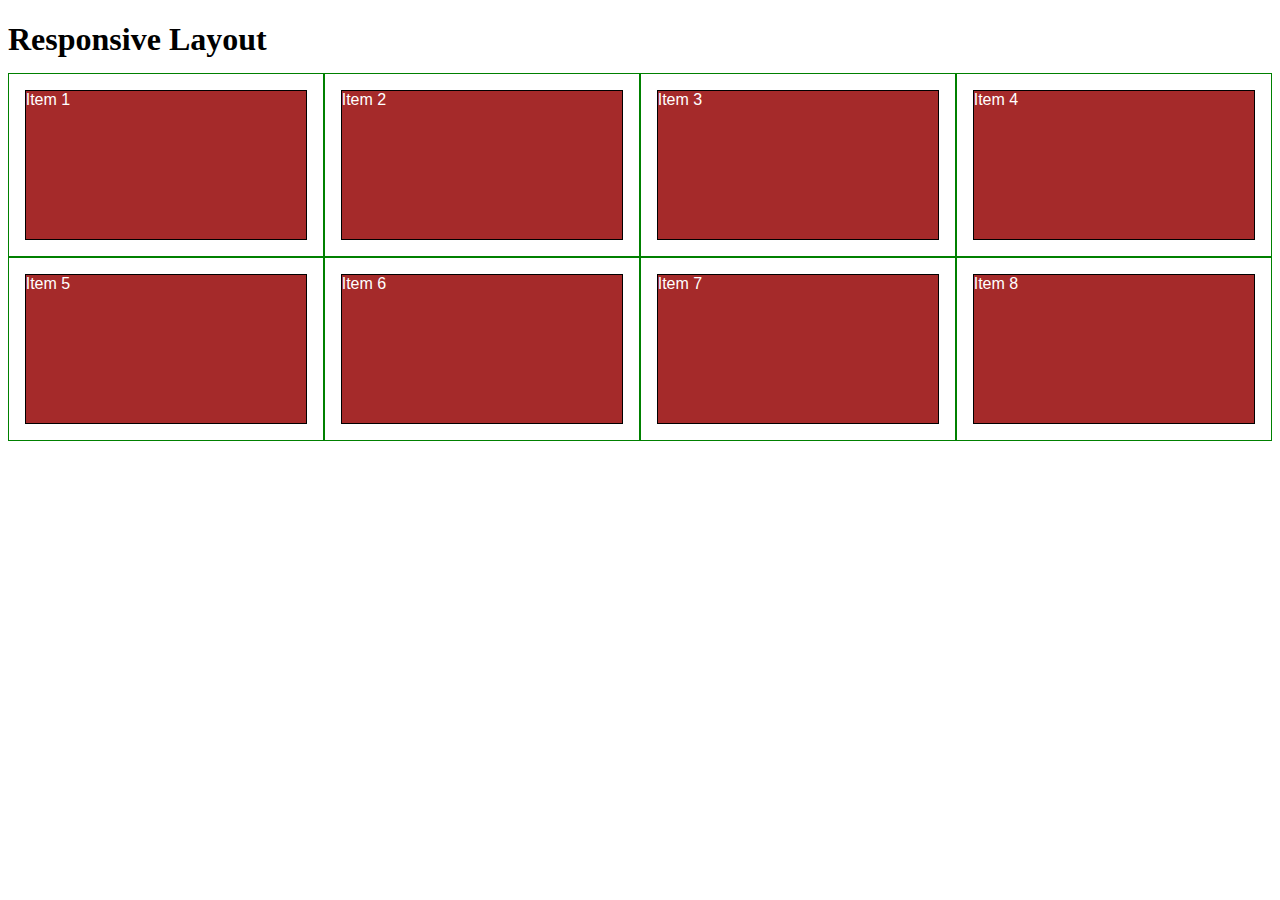
<file: mod2solution/index.html>
<!DOCTYPE html>
<html>
<head>
<meta charset="utf-8">
<meta name="viewport" content="width=device-width, initial-scale=1">
<title>Responsive Layout</title>
<style>

/********** Base styles **********/
* {
  box-sizing: border-box;
}
h1 {
  margin-bottom: 15px;
}

p {
  border: 1px solid black;
  background-color: #A52A2A;
  width: 90%;
  height: 150px;
  margin-right: auto;
  margin-left: auto;
  font-family: Helvetica;
  color: white;
}

/* Simple Responsive Framework. */
.row {
  width: 100%;
}

/********** Large devices only **********/
@media (min-width: 1200px) {
  .col-lg-1, .col-lg-2, .col-lg-3, .col-lg-4, .col-lg-5, .col-lg-6, .col-lg-7, .col-lg-8, .col-lg-9, .col-lg-10, .col-lg-11, .col-lg-12 {
    float: left;
    border: 1px solid green;
  }
  .col-lg-1 {
    width: 8.33%;
  }
  .col-lg-2 {
    width: 16.66%;
  }
  .col-lg-3 {
    width: 25%;
  }
  .col-lg-4 {
    width: 33.33%;
  }
  .col-lg-5 {
    width: 41.66%;
  }
  .col-lg-6 {
    width: 50%;
  }
  .col-lg-7 {
    width: 58.33%;
  }
  .col-lg-8 {
    width: 66.66%;
  }
  .col-lg-9 {
    width: 74.99%;
  }
  .col-lg-10 {
    width: 83.33%;
  }
  .col-lg-11 {
    width: 91.66%;
  }
  .col-lg-12 {
    width: 100%;
  }
}

/********** Medium devices only **********/
@media (min-width: 992px) and (max-width: 1199px) {
  .col-md-1, .col-md-2, .col-md-3, .col-md-4, .col-md-5, .col-md-6, .col-md-7, .col-md-8, .col-md-9, .col-md-10, .col-md-11, .col-md-12 {
    float: left;
    border: 1px solid green;
  }
  .col-md-1 {
    width: 8.33%;
  }
  .col-md-2 {
    width: 16.66%;
  }
  .col-md-3 {
    width: 25%;
  }
  .col-md-4 {
    width: 33.33%;
  }
  .col-md-5 {
    width: 41.66%;
  }
  .col-md-6 {
    width: 50%;
  }
  .col-md-7 {
    width: 58.33%;
  }
  .col-md-8 {
    width: 66.66%;
  }
  .col-md-9 {
    width: 74.99%;
  }
  .col-md-10 {
    width: 83.33%;
  }
  .col-md-11 {
    width: 91.66%;
  }
  .col-md-12 {
    width: 100%;
  }
}

</style>
</head>
<body>
<h1>Responsive Layout</h1>

<div class="row">
  <div class="col-lg-3 col-md-6"><p>Item 1</p></div>
  <div class="col-lg-3 col-md-6"><p>Item 2</p></div>
  <div class="col-lg-3 col-md-6"><p>Item 3</p></div>
  <div class="col-lg-3 col-md-6"><p>Item 4</p></div>
  <div class="col-lg-3 col-md-6"><p>Item 5</p></div>
  <div class="col-lg-3 col-md-6"><p>Item 6</p></div>
  <div class="col-lg-3 col-md-6"><p>Item 7</p></div>
  <div class="col-lg-3 col-md-6"><p>Item 8</p></div>
</div>

</body>
</html>
</file>
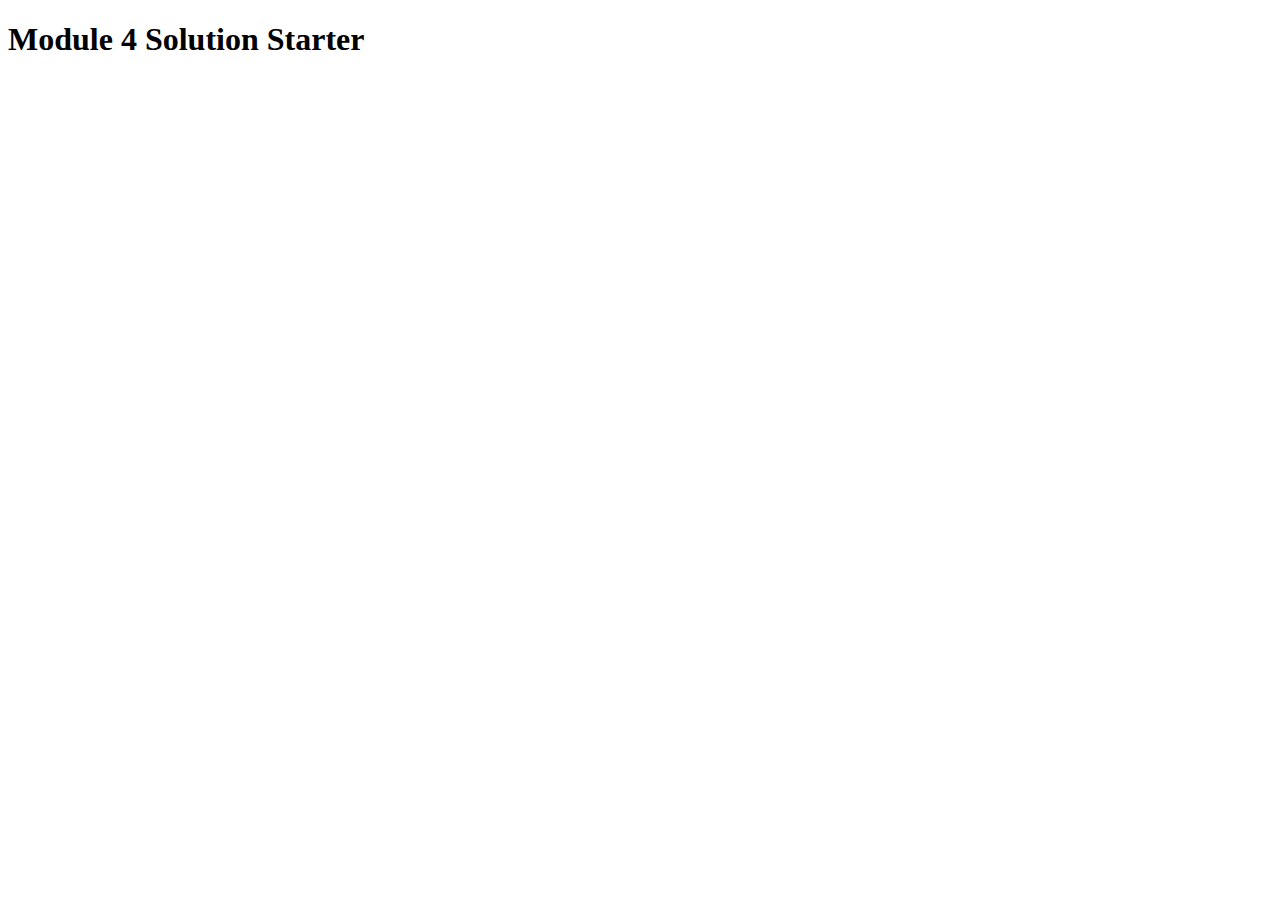
<file: module4solution/index.html>
<!DOCTYPE html>
<html>
<head>
  <meta charset="utf-8">
  <title>Module 4 Solution Starter</title>
  <script>
    var names = []; // DO NOT REMOVE
  </script>
  <script src="SpeakHello.js"></script>
  <script src="SpeakGoodBye.js"></script>
  <script src="script.js"></script>
</head>
<body>
  <h1>Module 4 Solution Starter</h1>
</body>
</html>
</file>
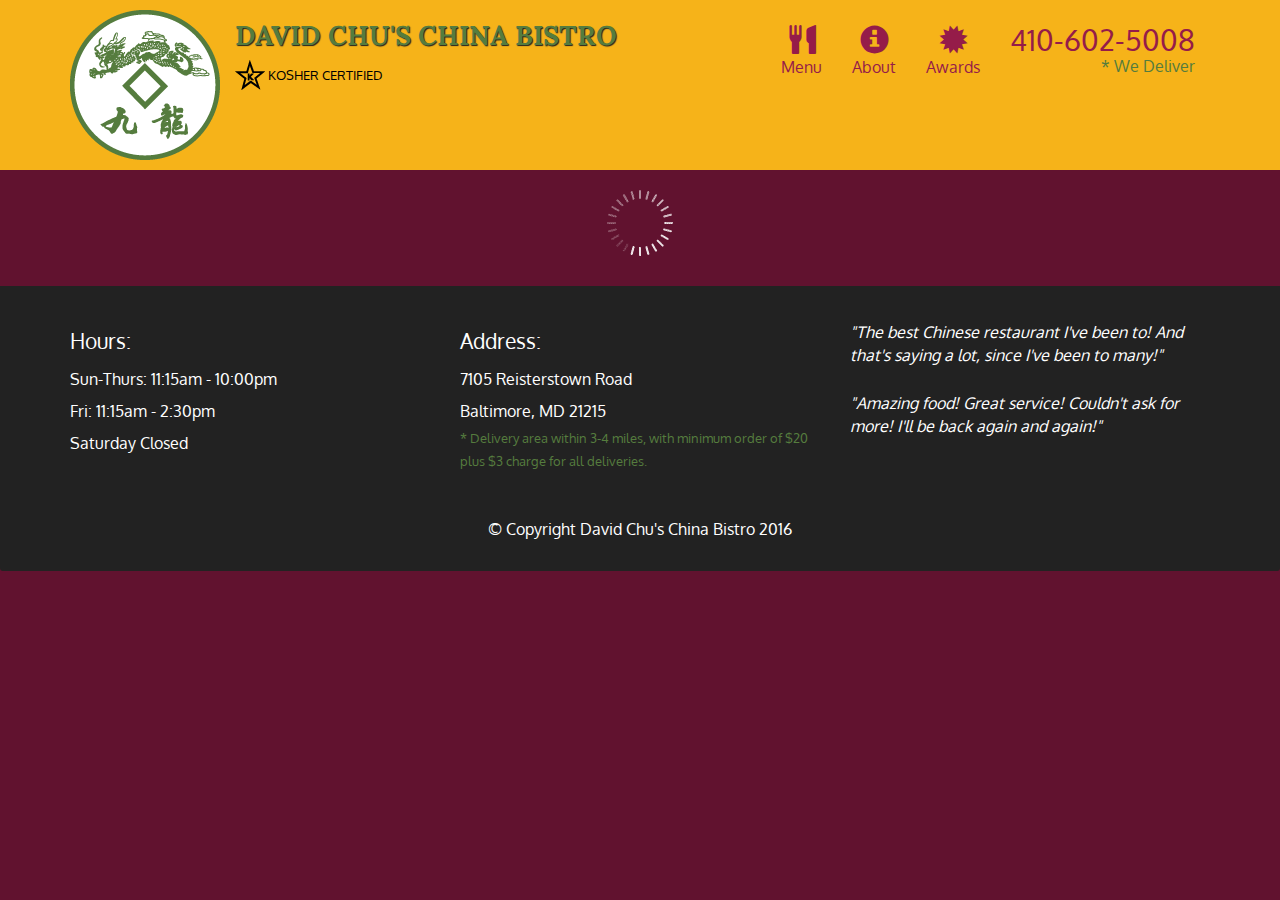
<file: module5solution/index.html>
<!doctype html>
<html lang="en">
  <head>
    <meta charset="utf-8">
    <meta http-equiv="X-UA-Compatible" content="IE=edge">
    <meta name="viewport" content="width=device-width, initial-scale=1">
    <title>David Chu's China Bistro</title>
    <link rel="stylesheet" href="css/bootstrap.min.css">
    <link rel="stylesheet" href="css/styles.css">
    <link href='https://fonts.googleapis.com/css?family=Oxygen:400,300,700' rel='stylesheet' type='text/css'>
    <link href='https://fonts.googleapis.com/css?family=Lora' rel='stylesheet' type='text/css'>
  </head>
<body>
  <header>
    <nav id="header-nav" class="navbar navbar-default">
      <div class="container">
        <div class="navbar-header">
          <a href="index.html" class="pull-left visible-md visible-lg">
            <div id="logo-img" alt="Logo image"></div>
          </a>

          <div class="navbar-brand">
            <a href="index.html"><h1>David Chu's China Bistro</h1></a>
            <p>
              <img src="images/star-k-logo.png" alt="Kosher certification">
              <span>Kosher Certified</span>
            </p>
          </div>

          <button id="navbarToggle" type="button" class="navbar-toggle collapsed" data-toggle="collapse" data-target="#collapsable-nav" aria-expanded="false">
            <span class="sr-only">Toggle navigation</span>
            <span class="icon-bar"></span>
            <span class="icon-bar"></span>
            <span class="icon-bar"></span>
          </button>
        </div>
        
        <div id="collapsable-nav" class="collapse navbar-collapse">
           <ul id="nav-list" class="nav navbar-nav navbar-right">
            <li id="navHomeButton" class="visible-xs active">
              <a href="index.html">
                <span class="glyphicon glyphicon-home"></span> Home</a>
            </li>
            <li id="navMenuButton">
              <a href="#" onclick="$dc.loadMenuCategories();">
                <span class="glyphicon glyphicon-cutlery"></span><br class="hidden-xs"> Menu</a>
            </li>
            <li>
              <a href="#">
                <span class="glyphicon glyphicon-info-sign"></span><br class="hidden-xs"> About</a>
            </li>
            <li>
              <a href="#">
                <span class="glyphicon glyphicon-certificate"></span><br class="hidden-xs"> Awards</a>
            </li>
            <li id="phone" class="hidden-xs">
              <a href="tel:410-602-5008">
                <span>410-602-5008</span></a><div>* We Deliver</div>
            </li>
          </ul><!-- #nav-list -->
        </div><!-- .collapse .navbar-collapse -->
      </div><!-- .container -->
    </nav><!-- #header-nav -->
  </header>

  <div id="call-btn" class="visible-xs">
    <a class="btn" href="tel:410-602-5008">
    <span class="glyphicon glyphicon-earphone"></span>
    410-602-5008
    </a>
  </div>
  <div id="xs-deliver" class="text-center visible-xs">* We Deliver</div>

  <div id="main-content" class="container"></div>

  <footer class="panel-footer">
    <div class="container">
      <div class="row">
        <section id="hours" class="col-sm-4">
          <span>Hours:</span><br>
          Sun-Thurs: 11:15am - 10:00pm<br>
          Fri: 11:15am - 2:30pm<br>
          Saturday Closed
          <hr class="visible-xs">
        </section>
        <section id="address" class="col-sm-4">
          <span>Address:</span><br>
          7105 Reisterstown Road<br>
          Baltimore, MD 21215
          <p>* Delivery area within 3-4 miles, with minimum order of $20 plus $3 charge for all deliveries.</p>
          <hr class="visible-xs">
        </section>
        <section id="testimonials" class="col-sm-4">
          <p>"The best Chinese restaurant I've been to! And that's saying a lot, since I've been to many!"</p>
          <p>"Amazing food! Great service! Couldn't ask for more! I'll be back again and again!"</p>
        </section>
      </div>
      <div class="text-center">&copy; Copyright David Chu's China Bistro 2016</div>
    </div>
  </footer>

  <!-- jQuery (Bootstrap JS plugins depend on it) -->
  <script src="js/jquery-2.1.4.min.js"></script>
  <script src="js/bootstrap.min.js"></script>
  <script src="js/ajax-utils.js"></script>
  <script src="js/script.js"></script>
</body>
</html>
</file>
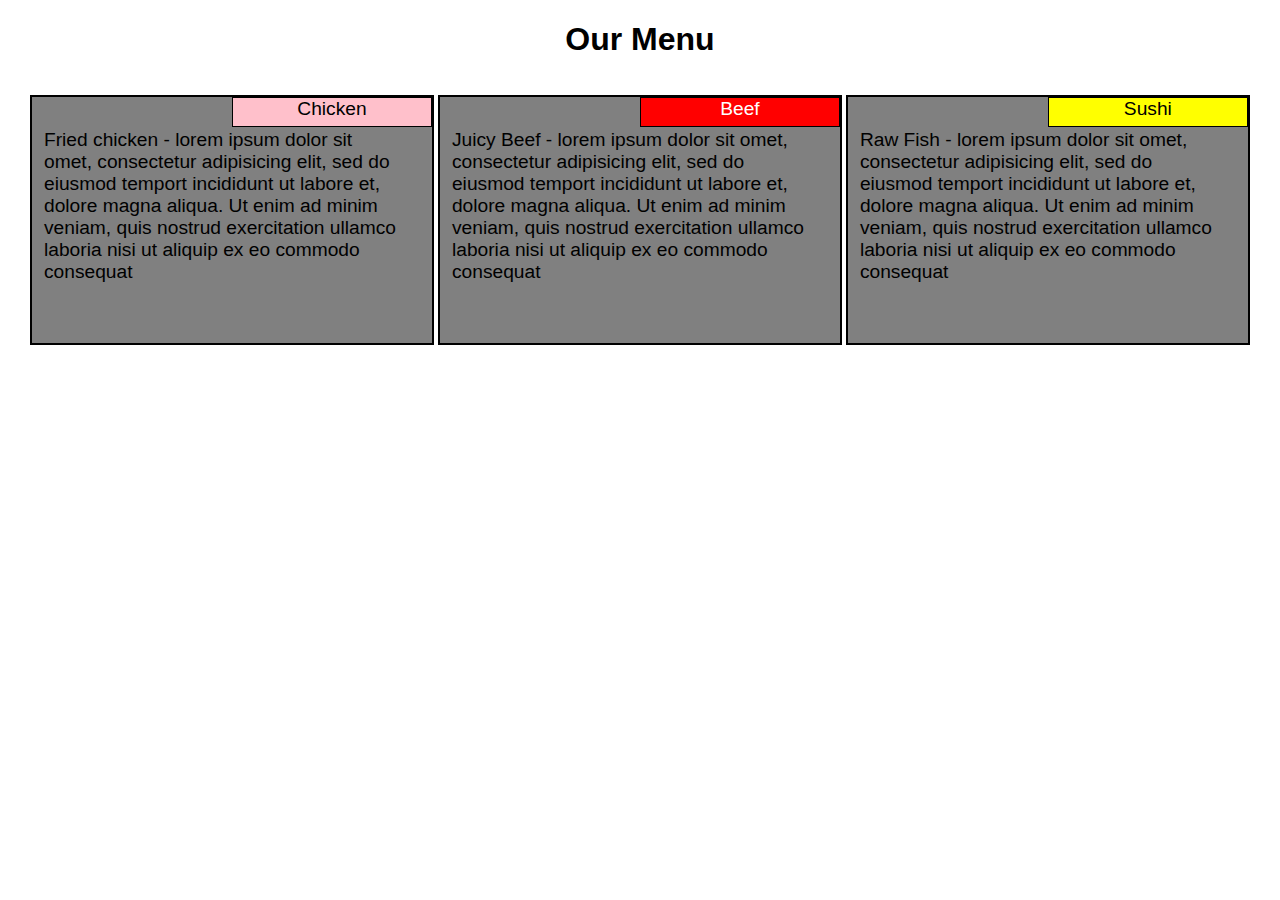
<file: fs4solutions/mod2solution/index.html>
<!DOCTYPE html>
<html>
<head>
<meta charset="utf-8">
<meta name="viewport" content="width=device-width, initial-scale=1">
<title>Responsive Layout</title>
<link rel="stylesheet" href="css/styles.css">

</head>
<body>
<h1>Our Menu</h1>

<div class="container">
<div class="row">
  <div class="col-lg-4 col-md-6 col-sm-12">
  <div class="menuitem">
    <p class="menuheader chickenheader">Chicken</p>
    <p class="menudesc">Fried chicken - lorem ipsum dolor sit omet, consectetur adipisicing elit, sed do eiusmod temport incididunt ut labore et, dolore magna aliqua. Ut enim ad minim veniam, quis nostrud exercitation ullamco laboria nisi ut aliquip ex eo commodo consequat</p>
  </div>
  </div>
  <div class="col-lg-4 col-md-6 col-sm-12">
  <div class="menuitem">
    <p class="menuheader beefheader">Beef</p>
    <p class="menudesc">Juicy Beef - lorem ipsum dolor sit omet, consectetur adipisicing elit, sed do eiusmod temport incididunt ut labore et, dolore magna aliqua. Ut enim ad minim veniam, quis nostrud exercitation ullamco laboria nisi ut aliquip ex eo commodo consequat</p>
  </div>
  </div>
  <div class="col-lg-4 col-md-12 col-sm-12">
  <div class="menuitem">
    <p class="menuheader sushiheader">Sushi</p>
    <p class="menudesc">Raw Fish - lorem ipsum dolor sit omet, consectetur adipisicing elit, sed do eiusmod temport incididunt ut labore et, dolore magna aliqua. Ut enim ad minim veniam, quis nostrud exercitation ullamco laboria nisi ut aliquip ex eo commodo consequat</p>
  </div>
  </div>
</div>
</div>

</body>
</html>
</file>
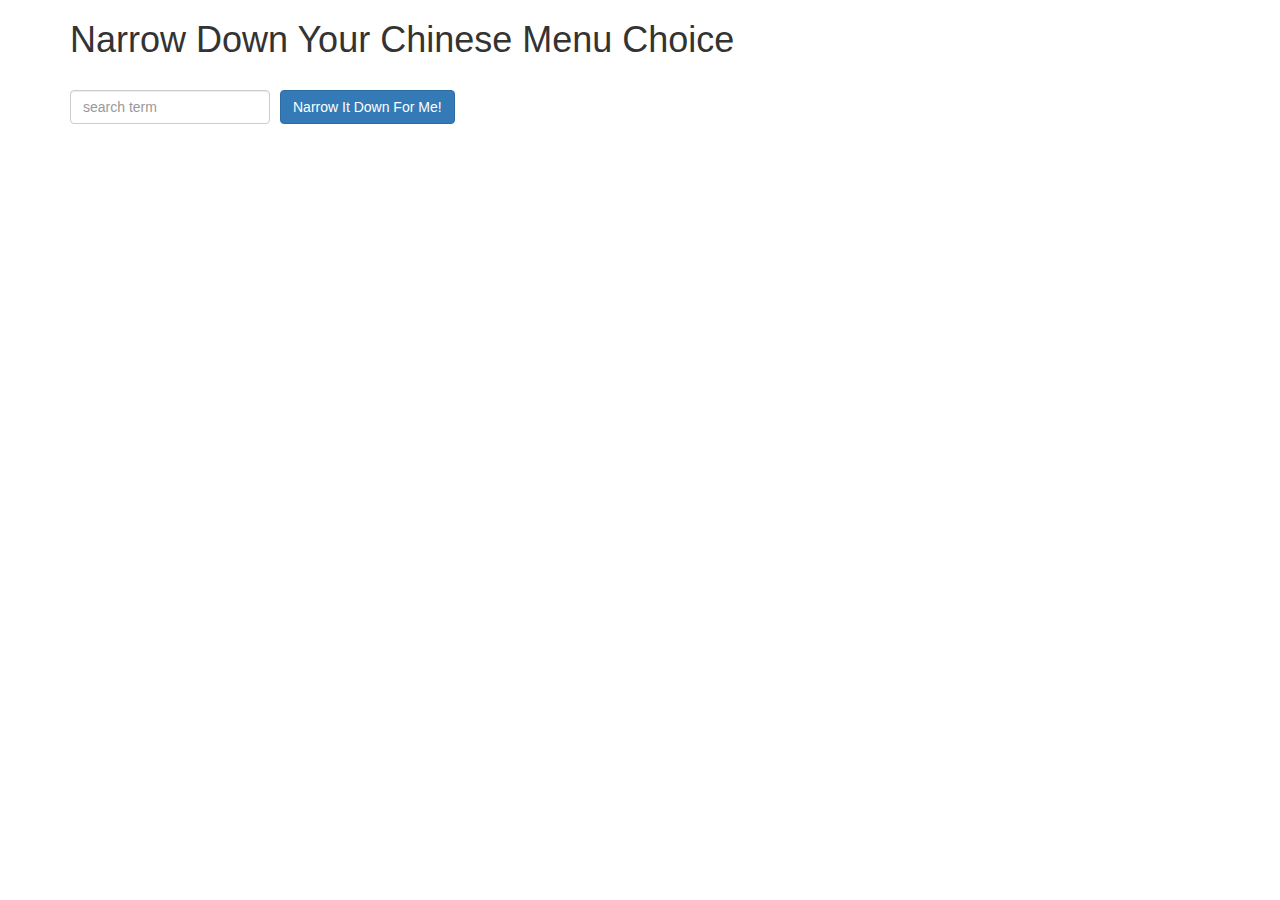
<file: fs5solutions/module3solution/index.html>
<!doctype html>
<html lang="en" ng-app='NarrowItDownApp'>
  <head>
    <title>Narrow Down Your Menu Choice</title>
    <meta name="viewport" content="width=device-width, initial-scale=1">
    <link rel="stylesheet" href="styles/bootstrap.min.css">
    <link rel="stylesheet" href="styles/styles.css">
  </head>
<script src="angular.min.js"></script>
<script src="app.js"></script>
<body ng-controller='NarrowItDownController as ctrl'>
   <div class="container">
    <h1>Narrow Down Your Chinese Menu Choice </h1>

    <div class="form-group">
      <input type="text" placeholder="search term" class="form-control" ng-model="ctrl.searchTerm">
    </div>
    <div class="form-group narrow-button">
      <button class="btn btn-primary" ng-click="ctrl.doSearch(ctrl.searchTerm);">Narrow It Down For Me!</button>
    </div>

    <!-- found-items should be implemented as a component -->

  </div>
  <div class="container">
    <div> {{ ctrl.errorMessage }} </div>
    <found-items item-list="ctrl.found" on-remove="ctrl.removeItem(index)"></found-items>
  </div>

</body>
</html>
</file>
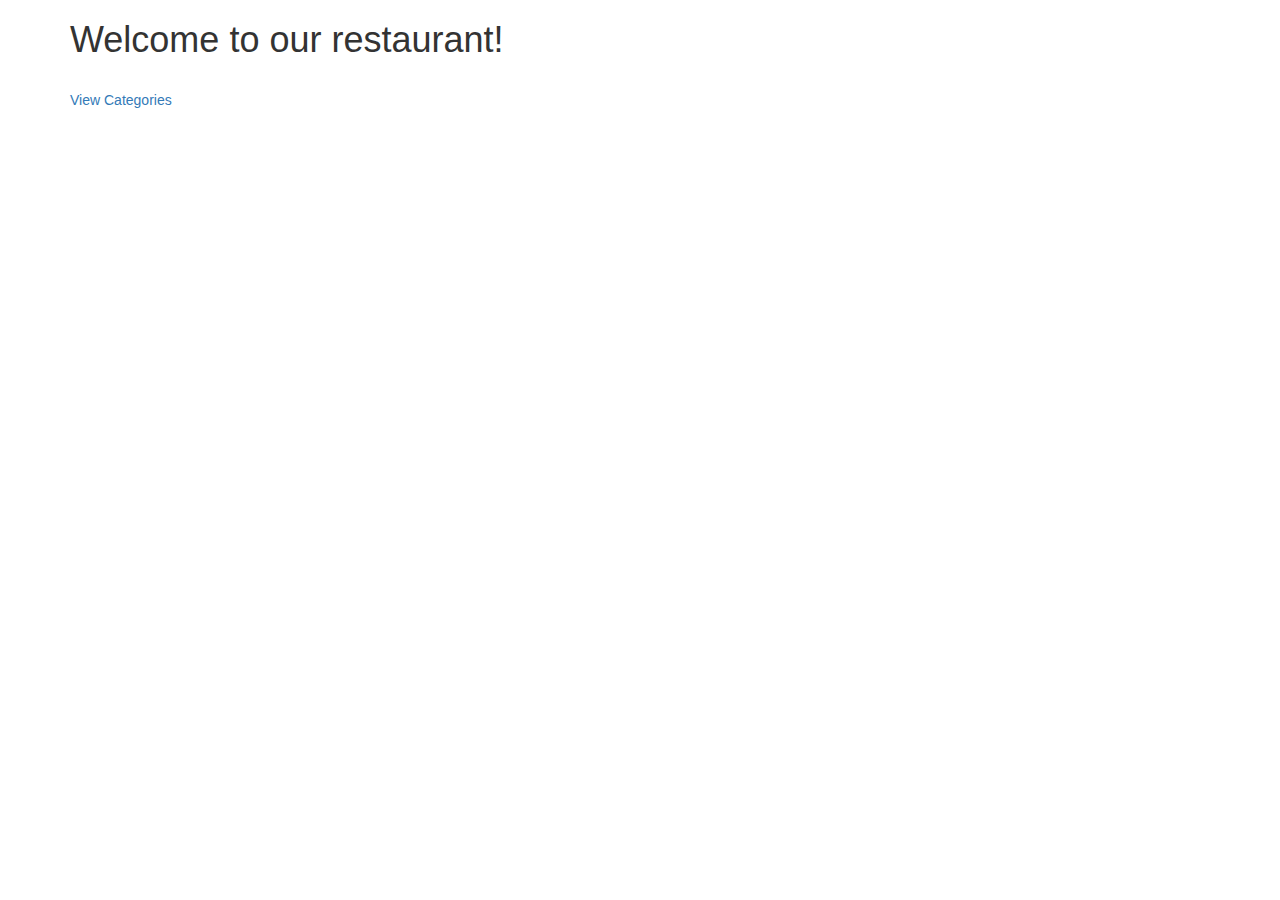
<file: fs5solutions/module4solution/index.html>
<!doctype html>
<html lang="en" ng-app='MenuApp'>
  <head>
    <title>Menu categories</title>
    <meta name="viewport" content="width=device-width, initial-scale=1">
    <link rel="stylesheet" href="styles/bootstrap.min.css">
    <link rel="stylesheet" href="styles/styles.css">
  </head>

  <!-- Libraries -->
  <script src="lib/angular.min.js"></script>
  <script src="lib/angular-ui-router.min.js"></script>

  <!-- Modules -->
  <script src="src/data/data.module.js"></script>
  <script src="src/MenuApp/menuapp.module.js"></script>

  <!-- Routes -->
  <script src="src/routes.js"></script>

  <!-- 'MenuApp' module artifacts -->
  <script src="src/MenuApp/categories.controller.js"></script>
  <script src="src/MenuApp/categorieslist.component.js"></script>
  <script src="src/MenuApp/itemdetails.controller.js"></script>
  <script src="src/MenuApp/items.component.js"></script>

  <!-- 'Data' module artifacts -->
  <script src="src/data/menudata.service.js"></script>

  <body >

    <ui-view></ui-view>

  </body>

</html>
</file>
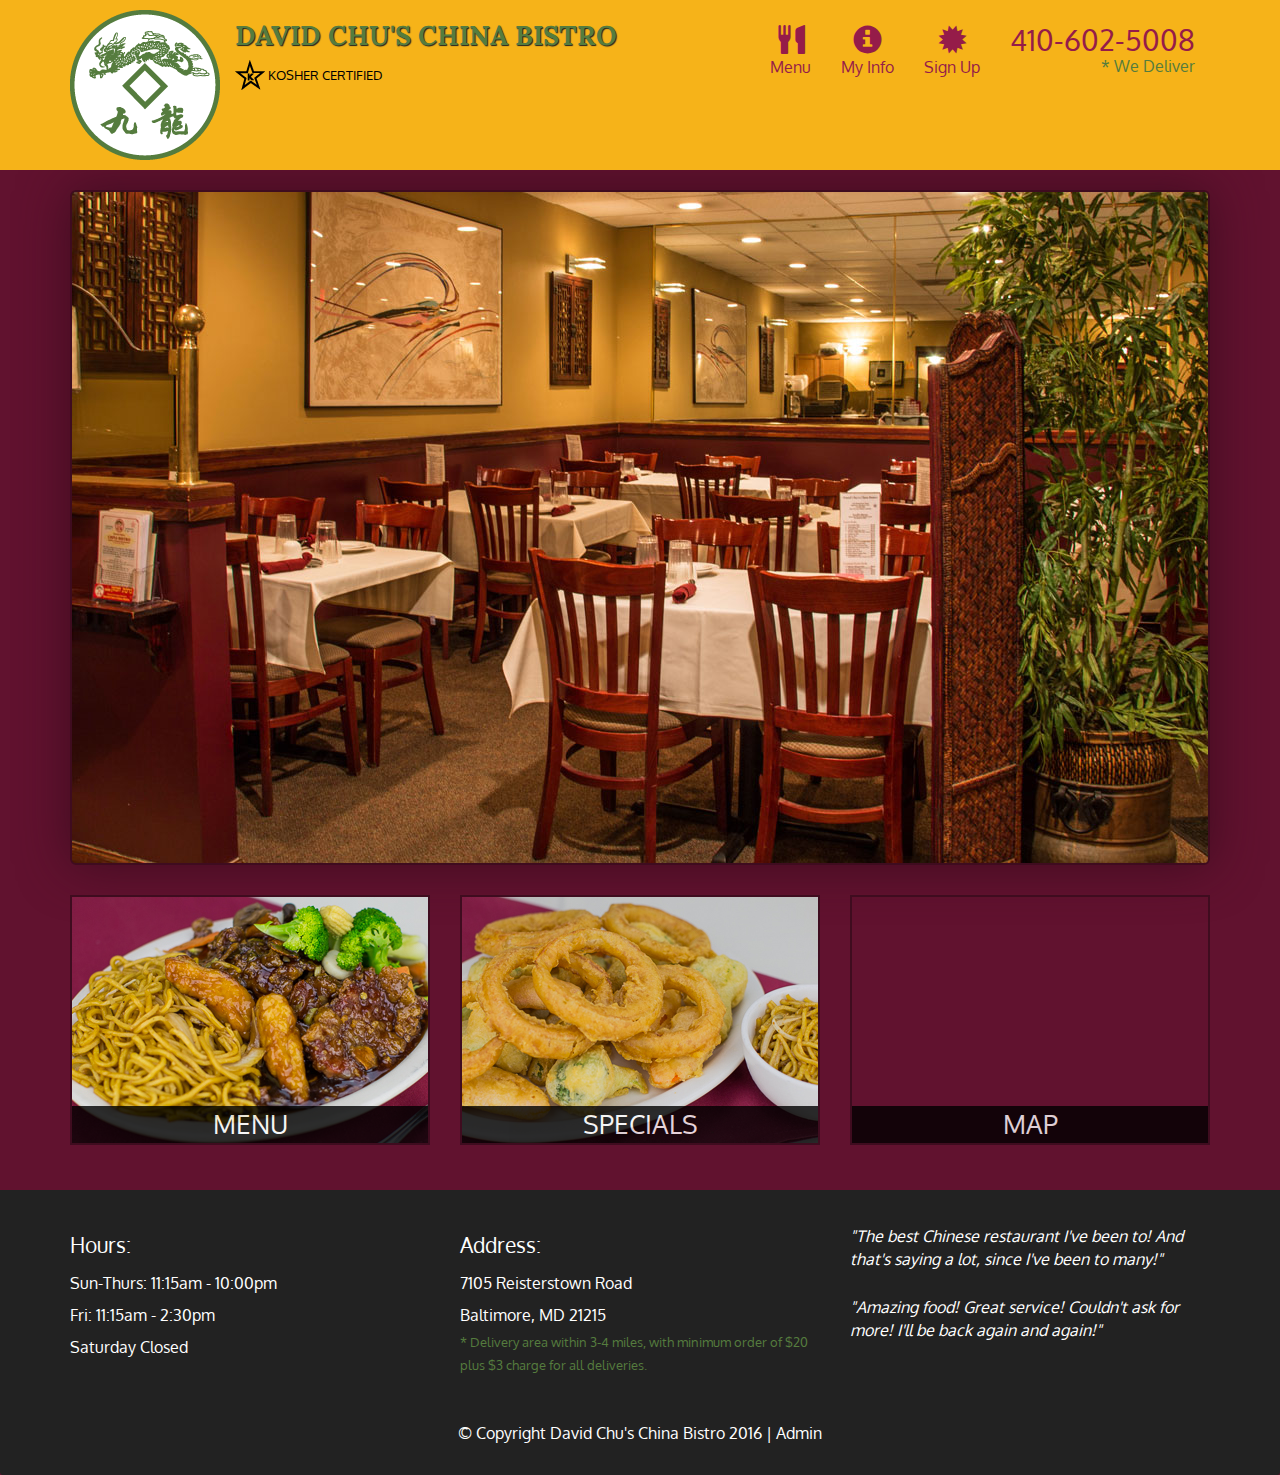
<file: fs5solutions/module5solution/index.html>
<!DOCTYPE html>
<html lang="en">
  <head>
    <meta charset="utf-8">
    <meta http-equiv="X-UA-Compatible" content="IE=edge">
    <meta name="viewport" content="width=device-width, initial-scale=1">
    <title>David Chu's China Bistro</title>
    <link href='https://fonts.googleapis.com/css?family=Oxygen:400,300,700' rel='stylesheet' type='text/css'>
    <link href='https://fonts.googleapis.com/css?family=Lora' rel='stylesheet' type='text/css'>
    <link rel="stylesheet" href="css/bootstrap.min.css">
    <link rel="stylesheet" href="css/restaurant.css">
    <link rel="stylesheet" href="css/common.css">
  </head>
  <body ng-app="restaurant" ng-strict-di>

    <!-- Fixed position loading indicator -->
    <loading class="loading-indicator"></loading>

    <header>
      <nav id="header-nav" class="navbar navbar-default">
        <div class="container">
          <div class="navbar-header">
            <a href="index.html" class="pull-left visible-md visible-lg">
              <div id="logo-img" alt="Logo image"></div>
            </a>

            <div class="navbar-brand">
              <a href="index.html"><h1>David Chu's China Bistro</h1></a>
              <p>
              <img src="images/star-k-logo.png" alt="Kosher certification">
              <span>Kosher Certified</span>
              </p>
            </div>

            <button id="navbarToggle" type="button" class="navbar-toggle collapsed" data-toggle="collapse" data-target="#collapsable-nav" aria-expanded="false">
              <span class="sr-only">Toggle navigation</span>
              <span class="icon-bar"></span>
              <span class="icon-bar"></span>
              <span class="icon-bar"></span>
            </button>
          </div>

          <div id="collapsable-nav" class="collapse navbar-collapse">
            <ul id="nav-list" class="nav navbar-nav navbar-right">
              <li id="navHomeButton" class="visible-xs">
                <a href="index.html">
                  <span class="glyphicon glyphicon-home"></span> Home</a>
              </li>
              <li id="navMenuButton" ui-sref-active="active">
                <a ui-sref="public.menu">
                  <span class="glyphicon glyphicon-cutlery"></span><br class="hidden-xs"> Menu</a>
              </li>
              <li>
                <a ui-sref="public.myinfo">
                  <span class="glyphicon glyphicon-info-sign"></span><br class="hidden-xs"> My Info</a>
              </li>
              <li>
                <a ui-sref="public.register">
                  <span class="glyphicon glyphicon-certificate"></span><br class="hidden-xs"> Sign Up</a>
              </li>
              <li id="phone" class="hidden-xs">
                <a href="tel:410-602-5008">
                  <span>410-602-5008</span></a><div>* We Deliver</div>
              </li>
            </ul><!-- #nav-list -->
          </div><!-- .collapse .navbar-collapse -->
        </div><!-- .container -->
      </nav><!-- #header-nav -->
    </header>

    <div id="call-btn" class="visible-xs">
      <a class="btn" href="tel:410-602-5008">
        <span class="glyphicon glyphicon-earphone"></span>
        410-602-5008
      </a>
    </div>
    <div id="xs-deliver" class="text-center visible-xs">* We Deliver</div>

    <ui-view>
      <div class="text-center initial-loading">
        <h2>Loading Site...</h2>
      </div>
    </ui-view>

    <footer class="panel-footer">
      <div class="container">
        <div class="row">
          <section id="hours" class="col-sm-4">
            <span>Hours:</span><br>
            Sun-Thurs: 11:15am - 10:00pm<br>
            Fri: 11:15am - 2:30pm<br>
            Saturday Closed
            <hr class="visible-xs">
          </section>
          <section id="address" class="col-sm-4">
            <span>Address:</span><br>
            7105 Reisterstown Road<br>
            Baltimore, MD 21215
            <p>* Delivery area within 3-4 miles, with minimum order of $20 plus $3 charge for all deliveries.</p>
            <hr class="visible-xs">
          </section>
          <section id="testimonials" class="col-sm-4">
            <p>"The best Chinese restaurant I've been to! And that's saying a lot, since I've been to many!"</p>
            <p>"Amazing food! Great service! Couldn't ask for more! I'll be back again and again!"</p>
          </section>
        </div>
        <div class="text-center">
          &copy; Copyright David Chu's China Bistro 2016 |
          <a ui-sref="admin.auth">Admin</a></div>
      </div>
    </footer>

    <!-- Libs -->
    <script src="lib/jquery-2.1.4.min.js"></script>
    <script src="lib/bootstrap.min.js"></script>
    <script src="lib/angular.min.js"></script>
    <script src="lib/angular-ui-router.min.js"></script>

    <!-- Main Restaurant Module -->
    <script src="src/restaurant.module.js"></script>

    <!-- Common Module -->
    <script src="src/common/common.module.js"></script>
    <script src="src/common/loading/loading.component.js"></script>
    <script src="src/common/loading/loading.interceptor.js"></script>
    <script src="src/common/menu.service.js"></script>
    <script src="src/common/user.service.js"></script>

    <!-- Public Module -->
    <script src="src/public/public.module.js"></script>
    <script src="src/public/public.routes.js"></script>
    <script src="src/public/menu/menu.controller.js"></script>
    <script src="src/public/user/register.controller.js"></script>
    <script src="src/public/user/info.controller.js"></script>
    <script src="src/public/menu-category/menu-category.component.js"></script>
    <script src="src/public/menu-items/menu-items.controller.js"></script>
    <script src="src/public/menu-item/menu-item.component.js"></script>

    <!-- ADMIN SITE -->

    <!--Application files -->

  </body>

</html>
</file>
<file: module5solution/css/styles.css>
body {
  font-size: 16px;
  color: #fff;
  background-color: #61122f;
  font-family: 'Oxygen', sans-serif;
}

/** HEADER **/
#header-nav {
  background-color: #f6b319;
  border-radius: 0;
  border: 0;
}

#logo-img {
  background: url('../images/restaurant-logo_large.png') no-repeat;
  width: 150px;
  height: 150px;
  margin: 10px 15px 10px 0;
}

.navbar-brand {
  padding-top: 25px;
}
.navbar-brand h1 { /* Restaurant name */
  font-family: 'Lora', serif;
  color: #557c3e;
  font-size: 1.5em;
  text-transform: uppercase;
  font-weight: bold;
  text-shadow: 1px 1px 1px #222;
  margin-top: 0;
  margin-bottom: 0;
  line-height: .75;
}
.navbar-brand a:hover, .navbar-brand a:focus {
  text-decoration: none;
}
.navbar-brand p { /* Kosher cert */
  color: #000;
  text-transform: uppercase;
  font-size: .7em;
  margin-top: 15px;
}
.navbar-brand p span { /* Star-K */
  vertical-align: middle;
}

#nav-list {
  margin-top: 10px;
}
#nav-list a {
  color: #951C49;
  text-align: center;
}
#nav-list a:hover {
  background: #E7E7E7;
}
#nav-list a span {
  font-size: 1.8em;
}

#phone {
  margin-top: 5px;
}
#phone a { /* Phone number */
  text-align: right;
  padding-bottom: 0;
}
#phone div { /* We Deliver */
  color: #557c3e;
  text-align: right;
  padding-right: 15px;
}

.navbar-header button.navbar-toggle, .navbar-header .icon-bar {
  border: 1px solid #61122f;
}
.navbar-header button.navbar-toggle {
  clear: both;
  margin-top: -30px;
}
/* END HEADER */

/* FOOTER */
.panel-footer {
  margin-top: 30px;
  padding-top: 35px;
  padding-bottom: 30px;
  background-color: #222;
  border-top: 0;
}
.panel-footer div.row {
  margin-bottom: 35px;
}
#hours, #address {
  line-height: 2;
}
#hours > span, #address > span {
  font-size: 1.3em;
}
#address p {
  color: #557c3e;
  font-size: .8em;
  line-height: 1.8;
}
#testimonials {
  font-style: italic;
}
#testimonials p:nth-child(2) {
  margin-top: 25px;
}
/* END FOOTER */



/* HOME PAGE */
.container .jumbotron {
  box-shadow: 0 0 50px #3F0C1F;
  border: 2px solid #3F0C1F;
}

#menu-tile, #specials-tile, #map-tile {
  height: 250px;
  width: 100%;
  margin-bottom: 15px;
  position: relative;
  border: 2px solid #3F0C1F;
  overflow: hidden;
}
#menu-tile:hover, #specials-tile:hover, #map-tile:hover {
  box-shadow: 0 1px 5px 1px #cccccc;
}
#menu-tile {
  background: url('../images/menu-tile.jpg') no-repeat;
  background-position: center;
}
#specials-tile {
  background: url('../images/specials-tile.jpg') no-repeat;
  background-position: center;
}
#menu-tile span, #specials-tile span, #map-tile span {
  position: absolute;
  bottom: 0;
  right: 0;
  width: 100%;
  text-align: center;
  font-size: 1.6em;
  text-transform: uppercase;
  background-color: #000;
  color: #fff;
  opacity: .8;
}
/* END HOME PAGE */

/* MENU CATEGORIES PAGE */
.category-tile { 
  position: relative;
  border: 2px solid #3F0C1F;
  overflow: hidden;
  width: 200px;
  height: 200px;
  margin: 0 auto 15px;
}
.category-tile span {
  position: absolute;
  bottom: 0;
  right: 0;
  width: 100%;
  text-align: center;
  font-size: 1.2em;
  text-transform: uppercase;
  background-color: #000;
  color: #fff;
  opacity: .8;
}
.category-tile:hover {
  box-shadow: 0 1px 5px 1px #cccccc;
}

#menu-categories-title + div {
  margin-bottom: 50px;
}
/* END MENU CATEGORIES PAGE */

/* SINGLE CATEGORY PAGE */
.menu-item-tile {
  margin-bottom: 25px;
}
.menu-item-tile hr {
  width: 80%;
}
.menu-item-tile .menu-item-price {
  font-size: 1.1em;
  text-align: right;
  margin-top: -15px;
  margin-right: -15px;
}
.menu-item-tile .menu-item-price span {
  font-size: .6em;
}
.menu-item-photo {
  position: relative;
  border: 2px solid #3F0C1F; 
  overflow: hidden;
  padding: 0;
  margin-right: -15px;
  margin-left: auto;
  margin-bottom: 20px;
  max-width: 250px;
}
.menu-item-photo div {
  position: absolute;
  bottom: 0;
  right: 0;
  width: 80px;
  background-color: #557c3e;
  text-align: center;
}
.menu-item-description {
  padding-right: 30px;
}
h3.menu-item-title {
  margin: 0 0 10px;
}
.menu-item-details {
  font-size: .9em;
  font-style: italic;
}
/* END SINGLE CATEGORY PAGE */


/********** Large devices only **********/
@media (min-width: 1200px) {
  .container .jumbotron {
    background: url('../images/jumbotron_1200.jpg') no-repeat;
    height: 675px;
  }
}

/********** Medium devices only **********/
@media (min-width: 992px) and (max-width: 1199px) {
  /* Header */
  #logo-img {
    background: url('../images/restaurant-logo_medium.png') no-repeat;
    width: 100px;
    height: 100px;
    margin: 5px 5px 5px 0;
  }
  /* End Header */

  /* Home Page */
  .container .jumbotron {
    background: url('../images/jumbotron_992.jpg') no-repeat;
    height: 558px;
  }
  /* End Home Page */
}

/********** Small devices only **********/
@media (min-width: 768px) and (max-width: 991px) {
  /* Home Page */
  .container .jumbotron {
    background: url('../images/jumbotron_768.jpg') no-repeat;
    height: 432px;
  }
  /* End Home Page */
}

/********** Extra small devices only **********/
@media (max-width: 767px) {
  /* Header */
  .navbar-brand {
    padding-top: 10px;
    height: 80px;
  }
  .navbar-brand h1 { /* Restaurant name */
    padding-top: 10px;
    font-size: 5vw; /* 1vw = 1% of viewport width */
  }
  .navbar-brand p { /* Kosher cert */
    font-size: .6em;
    margin-top: 12px;
  }
  .navbar-brand p img { /* Star-K */
    height: 20px;
  }

  #collapsable-nav a { /* Collapsed nav menu text */
    font-size: 1.2em;
  }
  #collapsable-nav a span { /* Collapsed nav menu glyph */
    font-size: 1em;
    margin-right: 5px;
  }

  #call-btn > a {
    font-size: 1.5em;
    display: block;
    margin: 0 20px;
    padding: 10px;
    border: 2px solid #fff;
    background-color: #f6b319;
    color: #951c49;
  }
  #xs-deliver {
    margin-top: 5px;
    font-size: .7em;
    letter-spacing: .1em;
    text-transform: uppercase;
  }
  /* End Header */

  /* Footer */
  .panel-footer section {
    margin-bottom: 30px;
    text-align: center;
  }
  .panel-footer section:nth-child(3) {
    margin-bottom: 0; /* margin already exists on the whole row */
  }
  .panel-footer section hr {
    width: 50%;
  }
  /* End Footer */

  /* Home Page */
  .container .jumbotron {
    margin-top: 30px;
    padding: 0;
  }
  #menu-tile, #specials-tile {
    width: 360px;
    margin: 0 auto 15px;
  }

  .menu-item-photo {
    margin-right: auto;
  }
  .menu-item-tile .menu-item-price {
    text-align: center;
  }
  .menu-item-description {
    text-align: center;;
  }
}


/********** Super extra small devices Only :-) (e.g., iPhone 4) **********/
@media (max-width: 479px) {
  /* Header */
  .navbar-brand h1 { /* Restaurant name */
    padding-top: 5px;
    font-size: 6vw;
  }
  /* End Header */
  
  /* Home page */
  #menu-tile, #specials-tile {
    width: 280px;
    margin: 0 auto 15px;
  }

  .col-xxs-12 {
    position: relative;
    min-height: 1px;
    padding-right: 15px;
    padding-left: 15px;
    float: left;
    width: 100%;
  }
}
</file>
<file: fs4solutions/mod2solution/css/styles.css>
/********** Base styles **********/
* {
  box-sizing: border-box;
}
body {
  font-family: "Arial", "Helvetica", "sans-serif";
}
h1 {
  margin-bottom: 15px;
  text-align: center;
}

p {
  width: 90%;
  height: 150px;
  margin-right: auto;
  margin-left: 10px;
  font-family: Helvetica;
  font-size: 120%;
  color: white;
}
p.menuheader{
  float: right;
  margin: 0;
  border:1px solid black;
  text-align: center;
  width: 200px;
  height: 30px;
}
p.menudesc{
  clear: right;
  padding:2px 2px 2px 2px;
  color: black;

}
div.menuitem {
  height: 250px;
  margin: 2px;
  background-color:grey;
  border: 2px solid black;
 
}

/* Simple Responsive Framework. */
.row {
  width: 100%;
  padding: 20px;
}

.beefheader{
  background-color: red;
  color: white;
}
.chickenheader{
  background-color: pink;
  color: black;
}
.sushiheader{
  background-color: yellow;
  color: black;
}

/********** Large devices only **********/
@media (min-width: 992px) {
  .col-lg-1, .col-lg-2, .col-lg-3, .col-lg-4, .col-lg-5, .col-lg-6, .col-lg-7, .col-lg-8, .col-lg-9, .col-lg-10, .col-lg-11, .col-lg-12 {
    float: left;

  }
  .col-lg-1 {
    width: 8.33%;
  }
  .col-lg-2 {
    width: 16.66%;
  }
  .col-lg-3 {
    width: 25%;
  }
  .col-lg-4 {
    width: 33.33%;
  }
  .col-lg-5 {
    width: 41.66%;
  }
  .col-lg-6 {
    width: 50%;
  }
  .col-lg-7 {
    width: 58.33%;
  }
  .col-lg-8 {
    width: 66.66%;
  }
  .col-lg-9 {
    width: 74.99%;
  }
  .col-lg-10 {
    width: 83.33%;
  }
  .col-lg-11 {
    width: 91.66%;
  }
  .col-lg-12 {
    width: 100%;
  }
}

/********** Medium devices only **********/
@media (min-width: 768px) and (max-width: 991px) {
  .col-md-1, .col-md-2, .col-md-3, .col-md-4, .col-md-5, .col-md-6, .col-md-7, .col-md-8, .col-md-9, .col-md-10, .col-md-11, .col-md-12 {
    float: left;
  }
  .col-md-1 {
    width: 8.33%;
  }
  .col-md-2 {
    width: 16.66%;
  }
  .col-md-3 {
    width: 25%;
  }
  .col-md-4 {
    width: 33.33%;
  }
  .col-md-5 {
    width: 41.66%;
  }
  .col-md-6 {
    width: 50%;
  }
  .col-md-7 {
    width: 58.33%;
  }
  .col-md-8 {
    width: 66.66%;
  }
  .col-md-9 {
    width: 74.99%;
  }
  .col-md-10 {
    width: 83.33%;
  }
  .col-md-11 {
    width: 91.66%;
  }
  .col-md-12 {
    width: 100%;
  }
}

@media (max-width: 767px) {
  .col-sm-1, .col-sm-2, .col-sm-3, .col-sm-4, .col-sm-5, .col-sm-6, .col-sm-7, .col-sm-8, .col-sm-9, .col-sm-10, .col-sm-11, .col-sm-12 {
    float: left;
  }
  .col-sm-1 {
    width: 8.33%;
  }
  .col-sm-2 {
    width: 16.66%;
  }
  .col-sm-3 {
    width: 25%;
  }
  .col-sm-4 {
    width: 33.33%;
  }
  .col-sm-5 {
    width: 41.66%;
  }
  .col-sm-6 {
    width: 50%;
  }
  .col-sm-7 {
    width: 58.33%;
  }
  .col-sm-8 {
    width: 66.66%;
  }
  .col-sm-9 {
    width: 74.99%;
  }
  .col-sm-10 {
    width: 83.33%;
  }
  .col-sm-11 {
    width: 91.66%;
  }
  .col-sm-12 {
    width: 100%;
  }
}
</file>
<file: fs5solutions/module3solution/styles/styles.css>
h1 {
  margin-bottom: 30px;
}
input[type="text"] {
  width: 200px;
  float: left;
}
.narrow-button {
  float: left;
  margin-left: 10px;
}
.loader {
  display: none;
  margin-left: 5px;
  font-size: 10px;
  float: left;
  border-top: 1.1em solid rgba(147, 147, 147, 0.2);
  border-right: 1.1em solid rgba(147, 147, 147, 0.2);
  border-bottom: 1.1em solid rgba(147, 147, 147, 0.2);
  border-left: 1.1em solid #676767;
  -webkit-transform: translateZ(0);
  -ms-transform: translateZ(0);
  transform: translateZ(0);
  -webkit-animation: load8 1.1s infinite linear;
  animation: load8 1.1s infinite linear;
}
.loader,
.loader:after {
  border-radius: 50%;
  width: 3em;
  height: 3em;
}
@-webkit-keyframes load8 {
  0% {
    -webkit-transform: rotate(0deg);
    transform: rotate(0deg);
  }
  100% {
    -webkit-transform: rotate(360deg);
    transform: rotate(360deg);
  }
}
@keyframes load8 {
  0% {
    -webkit-transform: rotate(0deg);
    transform: rotate(0deg);
  }
  100% {
    -webkit-transform: rotate(360deg);
    transform: rotate(360deg);
  }
}
</file>
<file: fs5solutions/module4solution/styles/styles.css>
h1 {
  margin-bottom: 30px;
}
.categoriesList{
  margin-top: 10px;
  margin-bottom: 10px;
}
.categoriesList:hover{
  background-color: teal;
}
</file>
<file: fs5solutions/module5solution/css/restaurant.css>
body {
  font-size: 16px;
  color: #fff;
  background-color: #61122f;
  font-family: 'Oxygen', sans-serif;
}

.initial-loading {
  margin-top: 60px;
}

/** HEADER **/
#header-nav {
  background-color: #f6b319;
  border-radius: 0;
  border: 0;
}

#logo-img {
  background: url('../images/restaurant-logo_large.png') no-repeat;
  width: 150px;
  height: 150px;
  margin: 10px 15px 10px 0;
}

.navbar-brand {
  padding-top: 25px;
}
.navbar-brand h1 { /* Restaurant name */
  font-family: 'Lora', serif;
  color: #557c3e;
  font-size: 1.5em;
  text-transform: uppercase;
  font-weight: bold;
  text-shadow: 1px 1px 1px #222;
  margin-top: 0;
  margin-bottom: 0;
  line-height: .75;
}
.navbar-brand a:hover, .navbar-brand a:focus {
  text-decoration: none;
}
.navbar-brand p { /* Kosher cert */
  color: #000;
  text-transform: uppercase;
  font-size: .7em;
  margin-top: 15px;
}
.navbar-brand p span { /* Star-K */
  vertical-align: middle;
}

#nav-list {
  margin-top: 10px;
}
#nav-list a {
  color: #951C49;
  text-align: center;
}
#nav-list a:hover {
  background: #E7E7E7;
}
#nav-list a span {
  font-size: 1.8em;
}

#phone {
  margin-top: 5px;
}
#phone a { /* Phone number */
  text-align: right;
  padding-bottom: 0;
}
#phone div { /* We Deliver */
  color: #557c3e;
  text-align: right;
  padding-right: 15px;
}

.navbar-header button.navbar-toggle, .navbar-header .icon-bar {
  border: 1px solid #61122f;
}
.navbar-header button.navbar-toggle {
  clear: both;
  margin-top: -30px;
}
/* END HEADER */

/* FOOTER */
.panel-footer {
  margin-top: 30px;
  padding-top: 35px;
  padding-bottom: 30px;
  background-color: #222;
  border-top: 0;
}
.panel-footer div.row {
  margin-bottom: 35px;
}
#hours, #address {
  line-height: 2;
}
#hours > span, #address > span {
  font-size: 1.3em;
}
#address p {
  color: #557c3e;
  font-size: .8em;
  line-height: 1.8;
}
#testimonials {
  font-style: italic;
}
#testimonials p:nth-child(2) {
  margin-top: 25px;
}
a[ui-sref="admin.auth"] {
  color: #fff;
}
/* END FOOTER */

/********** Medium devices only **********/
@media (min-width: 992px) and (max-width: 1199px) {
  /* Header */
  #logo-img {
    background: url('../images/restaurant-logo_medium.png') no-repeat;
    width: 100px;
    height: 100px;
    margin: 5px 5px 5px 0;
  }
  /* End Header */
}


/********** Extra small devices only **********/
@media (max-width: 767px) {
  /* Header */
  .navbar-brand {
    padding-top: 10px;
    height: 80px;
  }
  .navbar-brand h1 { /* Restaurant name */
    padding-top: 10px;
    font-size: 5vw; /* 1vw = 1% of viewport width */
  }
  .navbar-brand p { /* Kosher cert */
    font-size: .6em;
    margin-top: 12px;
  }
  .navbar-brand p img { /* Star-K */
    height: 20px;
  }

  #collapsable-nav a { /* Collapsed nav menu text */
    font-size: 1.2em;
  }
  #collapsable-nav a span { /* Collapsed nav menu glyph */
    font-size: 1em;
    margin-right: 5px;
  }

  #call-btn > a {
    font-size: 1.5em;
    display: block;
    margin: 0 20px;
    padding: 10px;
    border: 2px solid #fff;
    background-color: #f6b319;
    color: #951c49;
  }
  #xs-deliver {
    margin-top: 5px;
    font-size: .7em;
    letter-spacing: .1em;
    text-transform: uppercase;
  }
  /* End Header */

  /* Footer */
  .panel-footer section {
    margin-bottom: 30px;
    text-align: center;
  }
  .panel-footer section:nth-child(3) {
    margin-bottom: 0; /* margin already exists on the whole row */
  }
  .panel-footer section hr {
    width: 50%;
  }
  /* End Footer */
}


/********** Super extra small devices Only :-) (e.g., iPhone 4) **********/
@media (max-width: 479px) {
  /* Header */
  .navbar-brand h1 { /* Restaurant name */
    padding-top: 5px;
    font-size: 6vw;
  }
  /* End Header */
}
</file>
<file: fs5solutions/module5solution/css/common.css>
.loading-indicator {
    display: block;
    width: 70px;
    position: fixed;
    left: 0;
    right: 0;
    margin: 0 auto;
    top: 40%;
    z-index: 100;
    background-color: #FFF;
}

.loading-indicator img {
    width: 70px;
    background-color: #FFF;
}

.ui-view-placeholder {
    margin-top: 60px;
}
</file>
